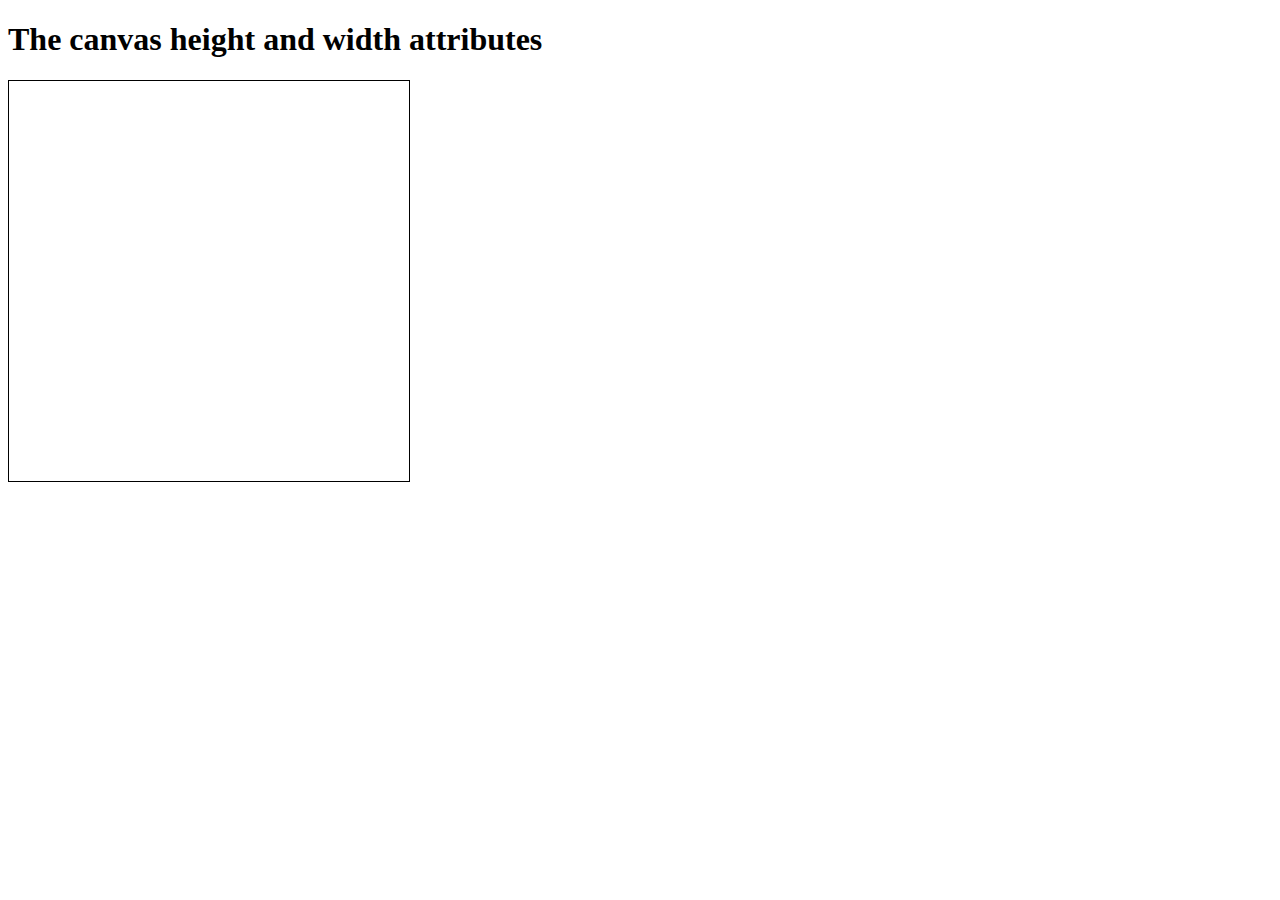
<file: Chart.js/w3.html>
<!DOCTYPE html>
<html>
<body>

<h1>The canvas height and width attributes</h1>

<canvas id="myCanvas" width="400" height="400" style="border:1px solid">
Your browser does not support the HTML5 canvas tag.
</canvas>

<script>
var c = document.getElementById("myCanvas");
var ctx = c.getContext("2d");
ctx.fillStyle = "#92B901";

</script>

</body>
</html>
</file>
